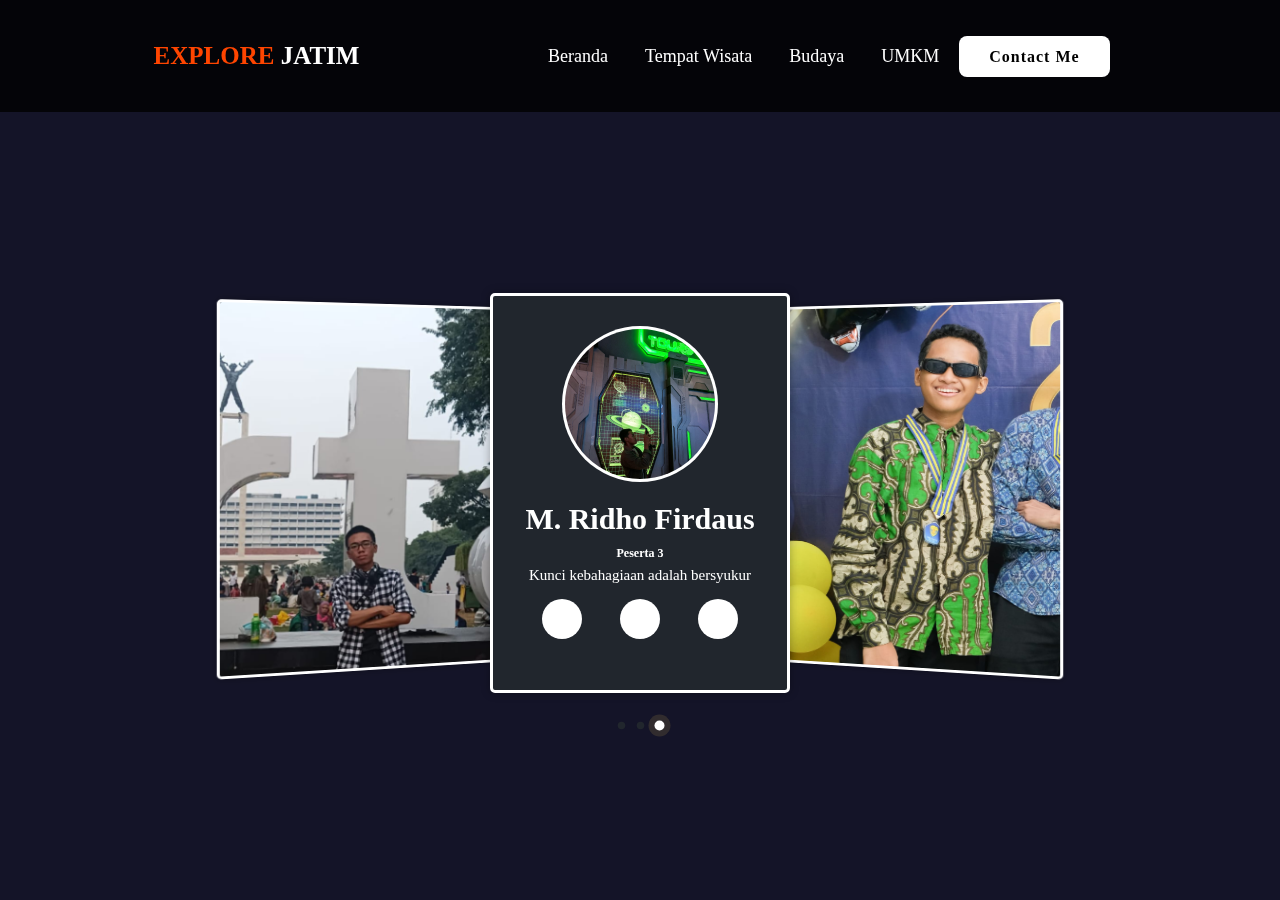
<file: contact.html>
<!DOCTYPE html>
<html lang="en">
<head>
    <meta charset="UTF-8">
    <meta name="viewport" content="width=device-width, initial-scale=1.0">
    <title>Explore JATIM</title>

    <!--Font Awesome CDN-->
    <link rel="stylesheet" href="https://cdnjs.cloudflare.com/ajax/libs/font-awesome/6.5.1/css/all.min.css" integrity="sha512-DTOQO9RWCH3ppGqcWaEA1BIZOC6xxalwEsw9c2QQeAIftl+Vegovlnee1c9QX4TctnWMn13TZye+giMm8e2LwA==" crossorigin="anonymous" referrerpolicy="no-referrer" />

    <link rel="stylesheet" href="contact.css">

</head>
<body>
    
    <div class="slider">

        <input type="radio" name="card" id="c-1">
        <input type="radio" name="card" id="c-2">
        <input type="radio" name="card" id="c-3" checked>


        <div class="cards">

            <label for="c-1" class="item">
                <div class="main_content">
                    <div class="img">
                        <img src="Faiz Informal.jpeg" alt="" data-aos="fade-right">
                    </div>

                    <div class="content">
                        <h1>Faiz Abdillah</h1>
                        <h4>Pesreta 1</h4>
                        <p>Kegagalan adalah awal dari suatu keberhasilan</p>

                        <div class="social">
                            <div class="icon"><a href="https://wa.me/qr/SM7RKH3BS6MNF1"><i class="fa-brands fa-whatsapp" style="--color: #3b5998"></i></a></div>
                            <div class="icon"><a href="https://www.instagram.com/f.abdillah_53/profilecard/?igsh=MXJncWFycWM2aDkxeg=="><i class="fa-brands fa-square-instagram" style="--color: #e14664"></i></a></div>
                            <div class="icon"><a href="https://www.tiktok.com/@faizabdillah959?_t=8qNx1aVjGCY&_r=1"><i class="fa-brands fa-tiktok" style="--color: #00acee"></i></a></div>
                        </div>
                    </div>
                </div>
            </label>

            <label for="c-2" class="item">
                <div class="main_content">
                    <div class="img">
                        <img src="Faith Informal.4.jpeg" alt="">
                    </div>

                    <div class="content" >
                        <h1>Faith Irhab Nabil</h1>
                        <h4>Peserta 2</h4>
                        <p>Tidak ada kerja keras yang sia-sia</p>

                        <div class="social">
                            <div class="icon"><a href="https://wa.me/qr/T6OEON2BXZP7O1"><i class="fa-brands fa-whatsapp" style="--color: #3b5998"></i></a></div>
                            <div class="icon"><a href="https://www.instagram.com/faith_fully_bills/"><i class="fa-brands fa-square-instagram" style="--color: #e14664"></i></a></div>
                            <div class="icon"><a href="https://www.tiktok.com/@mrgofresdan?_t=8qNxWE9wgK8&_r=1"><i class="fa-brands fa-tiktok" style="--color: #00acee"></i></a></div>
                        </div>
                    </div>
                </div>
            </label>

            <label for="c-3" class="item">
                <div class="main_content">
                    <div class="img">
                        <img src="Ridho Informal.jpeg" alt="">
                    </div>

                    <div class="content">
                        <h1>M. Ridho Firdaus</h1>
                        <h4>Peserta 3</h4>
                        <p>Kunci kebahagiaan adalah bersyukur</p>

                        <div class="social">
                            <div class="icon"><a href="https://wa.me/qr/6RFB6A57RDKXC1"><i class="fa-brands fa-whatsapp" style="--color: #3b5998"></i></a></div>
                            <div class="icon"><a href="https://www.instagram.com/ridhofrds_08/profilecard/?igsh=MXFkYTAyNWphNmw1cA=="><i class="fa-brands fa-square-instagram" style="--color: #e14664"></i></a></div>
                            <div class="icon"><a href="https://www.tiktok.com/@meone_1213?_t=8qNwZRiclUH&_r=1"><i class="fa-brands fa-tiktok" style="--color: #00acee"></i></a></div>
                        </div>
                    </div>
                </div>
            </label>
        </div>

        <div class="dots">
            <label for="c-1"></label>
            <label for="c-2"></label>
            <label for="c-3"></label>
        </div>

    </div>
    <header class="header">
        <a class="logo"><span>EXPLORE </span>JATIM</a>
  
        <nav class="navbar">
          <a class="link" href="index.html" style="cursor: pointer; text-decoration: none"
            >Beranda</a
          >
          <a class="link" href="wisata.html" style="cursor: pointer; text-decoration: none"
            >Tempat Wisata</a
          >
          <a class="link" href="budaya.html" style="cursor: pointer; text-decoration: none">Budaya</a>
          <a class="link" href="umkm.html" style="cursor: pointer; text-decoration: none">UMKM</a>
  
          <a href="contact.html" class="contact" style="cursor: pointer; text-decoration: none"
            >Contact Me</a
          >
        </nav>
      </header>

</body>
</html>
</file>
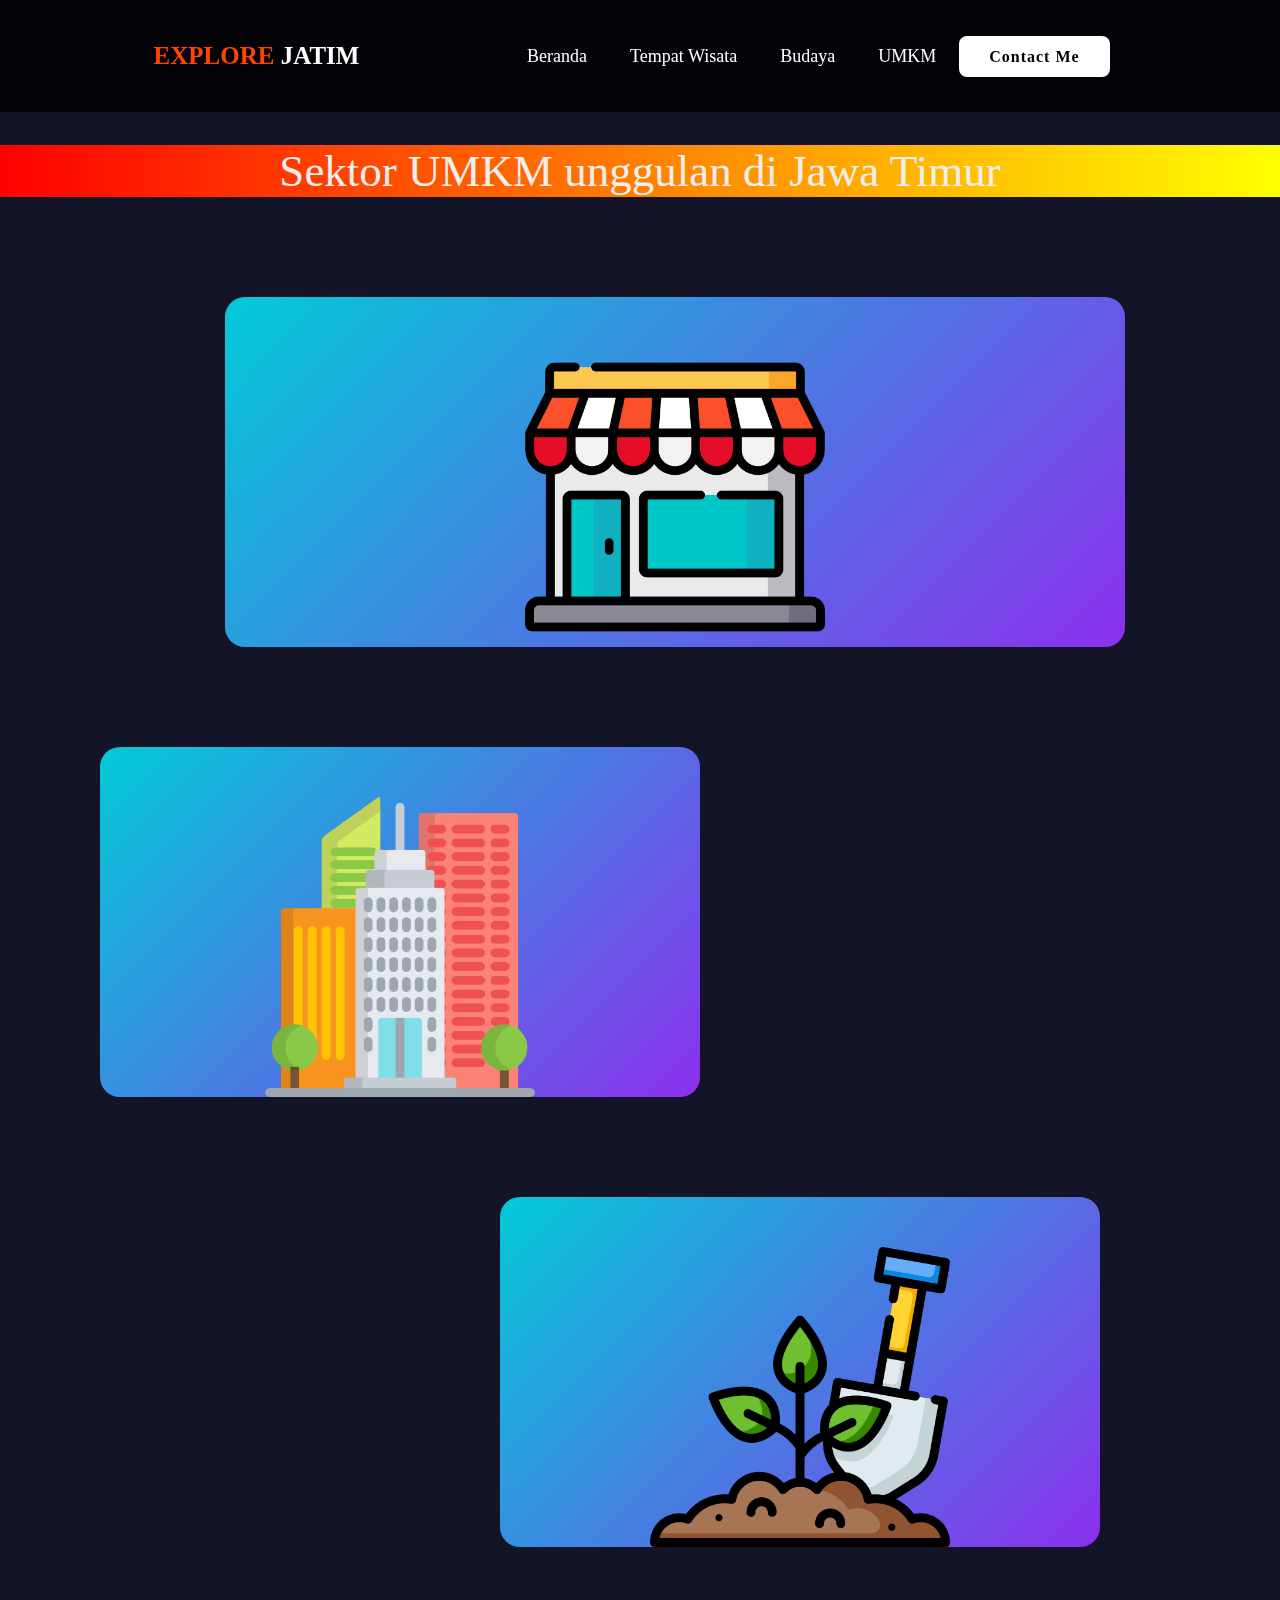
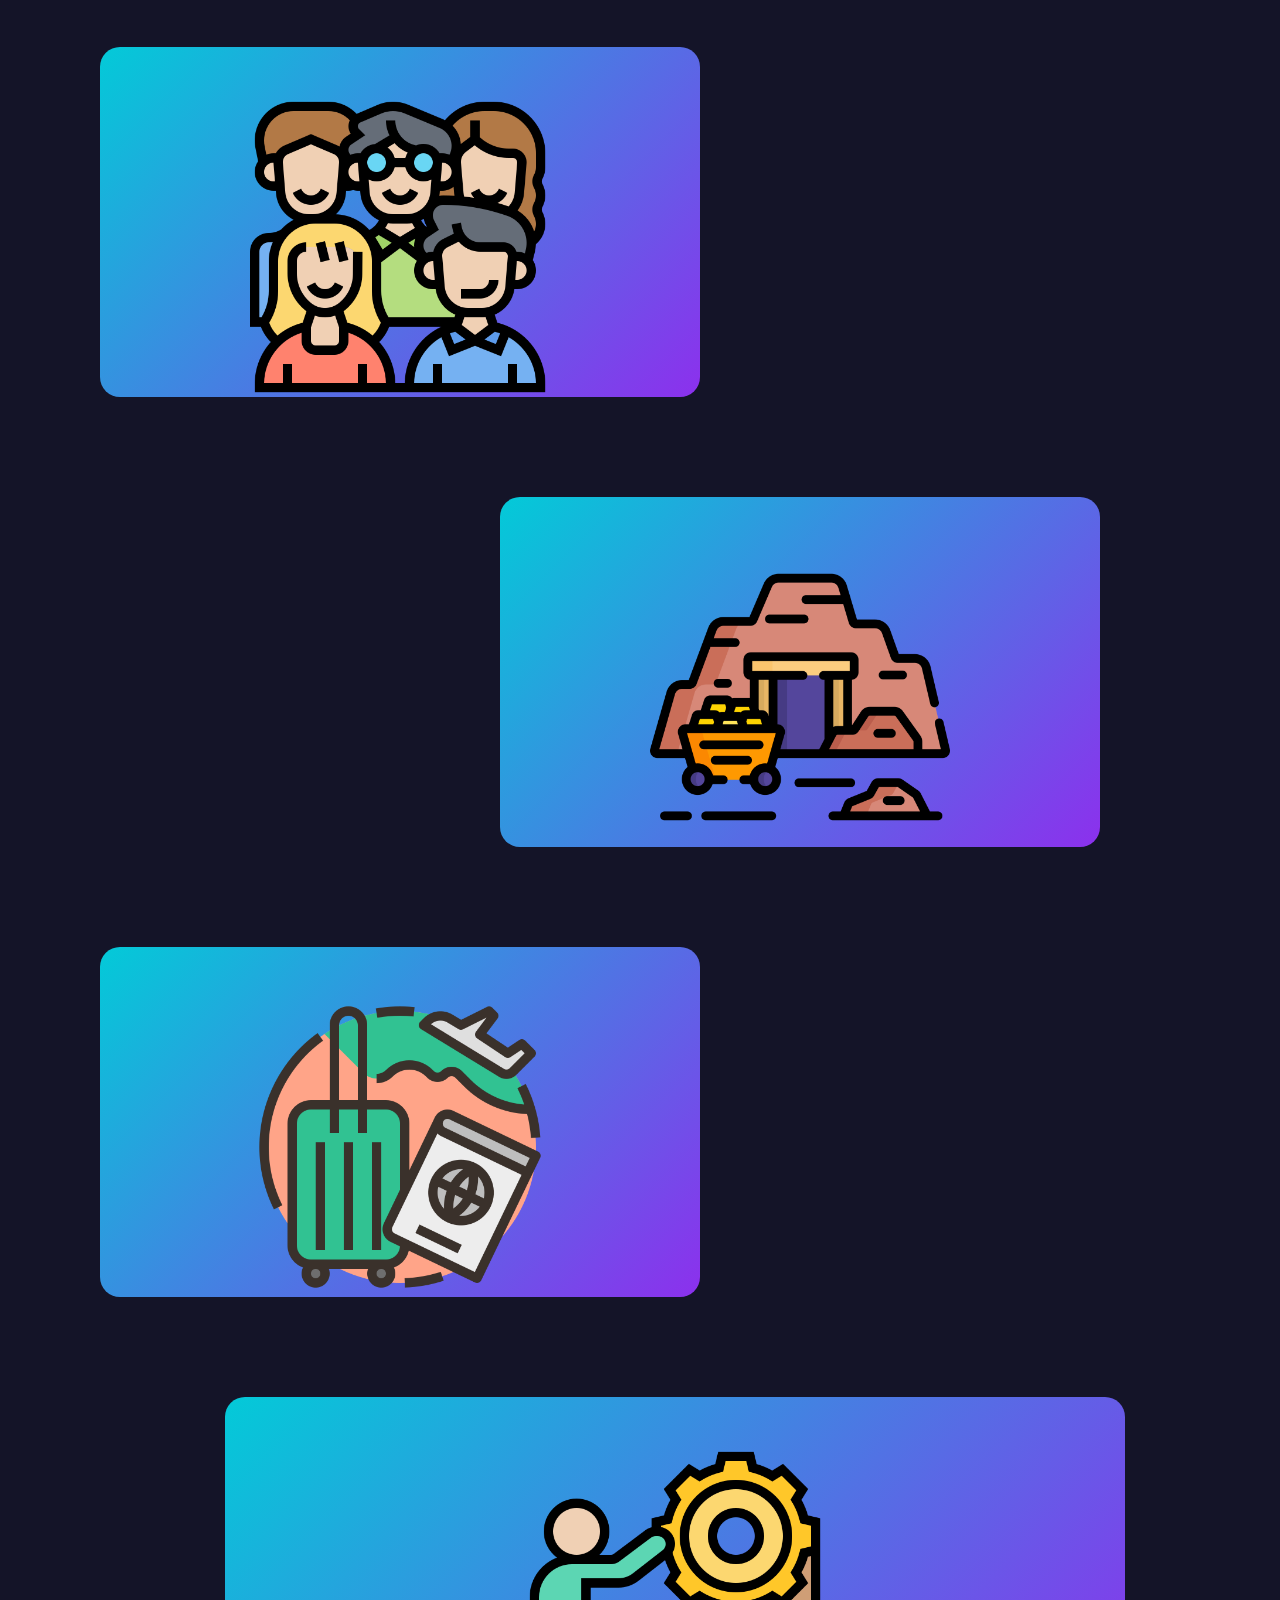
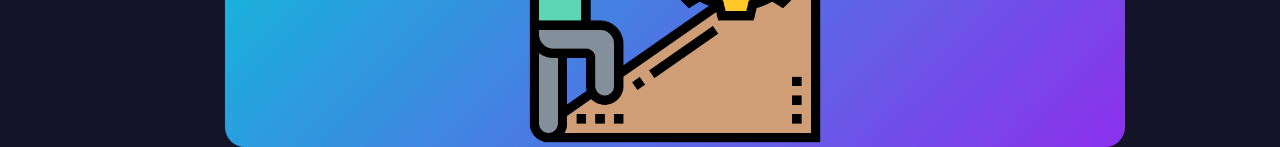
<file: umkm.html>
<!DOCTYPE html>
<html lang="en">
<head>
    <meta charset="UTF-8">
    <meta name="viewport" content="width=device-width, initial-scale=1.0">
    <title>Explore JATIM</title>
    <link rel="stylesheet" href="umkm.css">
</head>
<body>
    <div class="judul">Sektor UMKM unggulan di Jawa Timur</div>
    <header class="header">
        <a class="logo"><span>EXPLORE </span>JATIM</a>
  
        <nav class="navbar">
          <a class="link" href="index.html" style="cursor: pointer; text-decoration: none"
            >Beranda</a
          >
          <a class="link" href="wisata.html" style="cursor: pointer; text-decoration: none"
            >Tempat Wisata</a
          >
          <a class="link" href="budaya.html" style="cursor: pointer; text-decoration: none">Budaya</a>
          <a class="link" href="umkm.html" style="cursor: pointer; text-decoration: none">UMKM</a>
  
          <a href="contact.html" class="contact" style="cursor: pointer; text-decoration: none"
            >Contact Me</a
          >
        </nav>
      </header>

      <div class="card">
        <div class="content">
          <h2>UMKM JAWA TIMUR</h2>
          <P>
            Merujuk tahun-tahun sebelumnya, kontribusi UMKM terhadap PDRB Jawa Timur terus meningkat. <br />
            Di tahun 2020, kontribusi koperasi dan UMKM pada PDRB Jatim ada di angka 57,25% atau <br />
            mencapai Rp 1.316 Trilliun "Saat ini ada sebanyak 1,5 juta pelaku UMKM di Jawa Timur. <br />
            Mereka adalah pendorong lokomotif ekonomi Jatim karena kontribusinya yang signifikan <br />
            pada PDRB Jatim yaitu mencapai 59,18 persen," tegas Endy, Kamis (10/10/2024). <br />
            Memiliki sumber daya alam dan manusia yang potensial, Jawa Timur punya peluang besar <br />
            untuk menjadi provinsi yang maju. Berikut ini 5 sektor bisnis yang sekarang sedang <br />
            berkembang pesat di sana:
          </P>
        </div>
        <img src="store.png" alt="">
      </div>
      <div class="card-dua">
        <div class="content-dua">
          <h2>Infrastuktur</h2>
          <P>
            Pertama ada bidang infrastruktur yang memang selalu memiliki potensi besar <br />
            untuk dikembangkan lebih jauh. Sebagai negara yang gencar melakukan <br />
            pembangunan, Indonesia memang terkenal dengan sektor infrastrukturnya <br />
            yang cukup kuat. Termasuk di provinsi Jawa Timur yang kini juga menjalankan <br />
            banyak jenis proyek pembangunan. Pembangunan berbagai jenis fasilitas <br />
            menjadi salah satu sektor bisnis yang menjanjikan di provinsi ini. Bagi <br />
            kamu yang tertarik untuk berinvestasi atau berkontribusi di bidang properti,<br />
            ini mungkin bisa jadi peluang yang bagus. Tentu saja tetap harus <br />
            diperhatikan jenis proyek infrastruktur yang potensial. 
          </P>
        </div>
        <img src="skyscraper.png" alt="">
      </div>
      <div class="card-tiga">
        <div class="content-tiga">
          <h2>Agribisnis</h2>
          <P>
            Selanjutnya ada bidang agribisnis yang juga cukup berkembang pesat <br />
            di Jawa Timur. Provinsi ini memiliki potensi besar di bidang <br />
            pertanian bahkan beberapa produknya berhasil diekspor ke negara <br />
            lain. Sebut saja ada komoditas minyak sawit dan kopi yang memiliki <br />
            potensi besar dan telah diekspor ke berbagai negara sampai ratusan <br />
            ton banyaknya. Berbagai jenis tanaman pangan dari Jawa Timur juga <br />
            populer diedarkan ke berbagai wilayah. Sektor bisnis ini akan terus <br />
            berkembang mengingat produk pertanian pasti akan selalu dibutuhkan. <br />
            Sangat layak dijadikan sebagai 
          </P>
        </div>
        <img src="gardening.png" alt="">
      </div>
      <div class="card-empat">
        <div class="content-empat">
          <h2>Sumber Daya Manusia</h2>
          <P>
            Sektor bisnis di Jawa Timur yang juga tak kalah menjanjikan adalah <br />
            sumber daya manusia atau SDM. Bidang bisnis ini memang seolah <br />
            tidak ada matinya, karena akan selalu dibutuhkan dari waktu <br />
            ke waktu. Ditambah lagi Jawa Timur memiliki banyak penduduk yang <br />
            potensial dan kompeten di bidangnya masing-masing. SDM dari Jawa <br />
            Timur memiliki kualitas dan kemampuan bersaing yang cukup tinggi. <br />
            Bukan hal yang aneh jika SDM dari provinsi ini bisa berkembang <br />
            di perusahaan besar. Bahkan tidak sedikit yang bisa menjangkau <br />
            perusahaan luar negeri berkat kompetensi yang dimiliki. 
          </P>
        </div>
        <img src="ancestors.png" alt="">
      </div>
      <div class="card-lima">
        <div class="content-lima">
          <h2>Minyak dan Gas</h2>
          <P>
            Jawa Timur juga menjadi salah satu provinsi yang memiliki potensi <br />
            besar di sektor energi minyak dan gas. Salah satunya ditunjukkan <br />
            oleh keberadaan PT Petrogas Jatim Utama yang beroperasi di sana. <br />
            Tentu saja ini menjadi peluang bisnis yang menjanjikan mengingat <br />
            energi minyak dan gas akan selalu dibutuhkan oleh masyarakat dunia. 
          </P>
        </div>
        <img src="mine.png" alt="">
      </div>
      <div class="card-enam">
        <div class="content-enam">
          <h2>Pariwisata</h2>
          <P>
            Sektor bisnis berkembang lainnya yang juga dianggap potensial <br />
            di Jawa Timur adalah pariwisata. Bisa dilihat sendiri bahwa <br />
            pariwisata di Jawa Timur memang potensial dan bisa berkembang <br />
            lebih pesat. Banyak lokasi wisata di sana yang bisa dioptimalkan <br />
            untuk menarik wisatawan baik lokal maupun internasional. Mulai <br />
            dari objek wisata alam maupun buatan yang dikembangkan oleh <br />
            pihak tertentu.
          </P>
        </div>
        <img src="travel-and-tourism.png" alt="">
      </div>
      <div class="card-tujuh">
        <div class="content-tujuh">
          <h2>Tantangan UMKM</h2>
          <P>
            Pemilik usaha seringkali kurang literasi digital, dan tidak semua daerah di Indonesia memiliki <br />
            akses internet yang memadai. memiliki akses internet yang memadai. Kemudian, hambatan lain  <br />
            adalah modal, yang membuat banyak UMKM tidak mau berinvestasi pada teknologi. Banyak UMKM <br />
            yang masih berjalan dengan modal yang cukup terbatas karena mereka tidak mampu membeli <br />
            peralatan atau software yang dibutuhkan. Padahal, investasi dalam teknologi digital dapat <br />
            memampukan UMKM berkembang lebih produktif dan mempertahankan daya saingnya di pasar <br />
            yang semakin ketat. Namun, dari sisi pemerintah, sudah banyak program bantuan dan pelatihan <br />
            untuk mendorong digitalisasi pelaku UMKM. Salah satunya program Digitalisasi UMKM dan <br />
            pelatihan Go Digital telah dibuat untuk menaikkan "skill" digital pelaku UMKM. <br />
            Namun, karena beberapa alasan, program tersebut mungkin belum optimal, terutama di <br />
            daerah-daerah dengan infrastruktur digital yang terbatas.
          </P>
        </div>
        <img src="challenges.png" alt="">
      </div>
</body>
</html>
</file>
<file: contact.css>
body{
    margin: 0;
    background: #bcb9b9;
    font-family: sans-serif;
    display: flex;
    align-items: center;
    min-height: 100vh;
    overflow-x: hidden;
    padding: 0;
}

.slider{
    width: 100%;
}

.slider input{
    display: none;
}

.cards{
    display: flex;
    justify-content: center;
    align-items: center;
    position: relative;
    min-height: 250px;
    perspective: 1000px;
    margin-top: 8rem;
}

.cards .item{
    width: 300px;
    height: 400px;
    border-radius: 5px;
    background-color: #21262d;
    color: #fff;
    position: absolute;
    top: 0;
    text-align: center;
    box-sizing: border-box;
    user-select: none;
    cursor: pointer;
    box-shadow: 0 0 10px rgba(0,0,0,0.3);
    transition: transform 0.4s;
    border: 3px solid #fff;
    overflow: hidden;
}

.cards .item .main_content{
    width: 100%;
}

.cards .item .main_content .img{
    width: 100%;
    height: 100%;
}

.cards .item .main_content .img img{
    width: 100%;
    height: 100%;
    object-fit: cover;
}

.cards .item .main_content .content{
    display: none;
}

.cards .item .main_content .content h1{
    font-size: 30px;
    color: #fff;
}

.cards .item .main_content .content h4,
.cards .item .main_content .content p{
    margin-top: -10px;
}

.cards .item .main_content .content p{
    font-size: 15px;
    font-weight: 300;
}

.cards .item .main_content .content .social{
    display: flex;
    justify-content: space-around;
    align-items: center;
}

.content .social .icon{
    width: 40px;
    height: 40px;
    background: #fff;
    border-radius: 50%;
    display: flex;
    justify-content: center;
    align-items: center;
}

.content .social .icon i{
    color: #000;
    font-size: 22px;
    transition: 0.5s;
}

.content .social .icon:hover i{
    color: var(--color);
}


.dots {
    display: flex;
    justify-content: center;
    align-items: center;
}

.dots label{
    height: 5px;
    width: 5px;
    border-radius: 50%;
    background-color: #21262d;
    cursor: pointer;
    margin: 7px;
    transition-duration: 0.2s;
    margin-top: 180px;
}



#c-1:checked ~ .dots label[for="c-1"],
#c-2:checked ~ .dots label[for="c-2"],
#c-3:checked ~ .dots label[for="c-3"]{
    transform: scale(2);
    background-color: #fff;
    box-shadow: 0px 0px 0px 3px #342f2fe6;
}

#c-1:checked ~ .dots label[for="c-2"],
#c-2:checked ~ .dots label[for="c-1"],
#c-2:checked ~ .dots label[for="c-3"],
#c-3:checked ~ .dots label[for="c-2"],
#c-3:checked ~ .dots label[for="c-1"],
#c-1:checked ~ .dots label[for="c-3"]{
    transform: scale(1.5);
}

#c-1:checked ~ .cards label[for="c-3"],
#c-2:checked ~ .cards label[for="c-1"],
#c-3:checked ~ .cards label[for="c-2"]{
    transform: translate3d(600px, 0, -180px) rotateY(-25deg);
    z-index: 2;
}

#c-1:checked ~ .cards label[for="c-2"],
#c-2:checked ~ .cards label[for="c-3"],
#c-3:checked ~ .cards label[for="c-1"]{
    transform: translate3d(300px, 0, -90px) rotateY(-15deg);
    z-index: 3;
}

#c-2:checked ~ .cards label[for="c-1"],
#c-3:checked ~ .cards label[for="c-2"],
#c-1:checked ~ .cards label[for="c-3"]{
    transform: translate3d(-300px, 0, -90px) rotateY(15deg);
    z-index: 3;
}

#c-3:checked ~ .cards label[for="c-1"],
#c-4:checked ~ .cards label[for="c-2"],
#c-5:checked ~ .cards label[for="c-3"],
#c-2:checked ~ .cards label[for="c-5"],
#c-1:checked ~ {
    transform: translate3d(-600px, 0, -180px) rotateY(25deg);
}

#c-1:checked ~ .cards label[for="c-1"],
#c-2:checked ~ .cards label[for="c-2"],
#c-3:checked ~ .cards label[for="c-3"]{
    z-index: 4;
    padding: 30px;
}

#c-1:checked ~ .cards label[for="c-1"] .main_content .img,
#c-2:checked ~ .cards label[for="c-2"] .main_content .img,
#c-3:checked ~ .cards label[for="c-3"] .main_content .img{
    margin: auto;
    width: 150px;
    height: 150px;
    background: #fff;
    padding: 3px;
    border-radius: 50%;
}


#c-1:checked ~ .cards label[for="c-1"] .main_content .img img,
#c-2:checked ~ .cards label[for="c-2"] .main_content .img img,
#c-3:checked ~ .cards label[for="c-3"] .main_content .img img{
    width: 150px;
    height: 150px;
    border-radius: 50%;
    object-fit: cover;
}

#c-1:checked ~ .cards label[for="c-1"] .main_content .content,
#c-2:checked ~ .cards label[for="c-2"] .main_content .content,
#c-3:checked ~ .cards label[for="c-3"] .main_content .content{
    display: block;
}

@import url("https://fonts.googleapis.com/css2?family=Poppins:ital,wght@0,100;0,200;0,300;0,400;0,500;0,600;0,700;0,800;0,900;1,100;1,200;1,300;1,400;1,500;1,600;1,700;1,800;1,900&display=swap");

body {
  margin: 0;
  background-color: #141428;
  color: #eee;
  font-family: Poppins;
  font-size: 12px;
}

a {
  text-decoration: none;
}
.button {
  width: 100%;
  text-align: center;
  position: absolute;
  bottom: 20px;
}

.button button {
  width: 40px;
  height: 35px;
  border-radius: 8px;
  border: none;
  cursor: pointer;
  margin: 0 5px;
  border: 1px solid #000;
  transition: 0.3s;
}

.button button:hover {
  background: #ababab;
  color: #fff;
}

.header {
  position: fixed;
  top: 0;
  left: 0;
  width: 100%;
  padding: 42px 12%;
  background-color: rgba(0, 0, 0, 0.8);
  backdrop-filter: blur(10px);
  display: flex;
  justify-content: space-between;
  align-items: center;
  z-index: 100;
  font-family: "Times New Roman", Times, serif;

}
.logo {
  font-size: 25px;
  color: white;
  font-weight: 600;
  transition: 0, 3s ease;
  transition: 0.5s ease;
  font-family: "Times New Roman", Times, serif;
}
.logo:hover {
  color: orangered;
  text-shadow: 0 0 25px orangered, 0 0 50px orangered;
  transform: scale(1.1);
}

span {
  color: orangered;
}

.navbar {
  margin-left: 0;
  margin-right: 24px;

}

.navbar .link {
  position: relative;
  font-size: 18px;
  color: white;
  font-weight: 500;
  margin: 0 17px;
  border-bottom: 3px solid transparent;
  padding: 5px 0;
  transition: 0.3s ease;
}

.navbar .link::before {
  content: '';
  background-color: #c21b1b;
  height: 1.3px;
  width: 0;
  position: absolute;
  bottom: 0;
  transition: .8s;
}

.navbar .link:last-child::before {
  background-color: none !important;
}

.navbar .link:hover::before {
  width: 100%;
  
}

.navbar .link :active {
  color: orangered;
  border-bottom: 3px solid orangered;
}


.navbar .contact {
  padding: 10px 28px;
  background-color: white;
  color: black;
  border: 2px solid transparent;
  border-radius: 8px;
  font-size: 16px;
  letter-spacing: 1px;
  font-weight: 600;
  transition: 0.3s ease;
  margin-right: 300px;

}

.contact:hover {
  background-color: orangered;
  box-shadow: 0 0 25px orangered;
  color: white;
}
</file>
<file: umkm.css>
@import url("https://fonts.googleapis.com/css2?family=Poppins:ital,wght@0,100;0,200;0,300;0,400;0,500;0,600;0,700;0,800;0,900;1,100;1,200;1,300;1,400;1,500;1,600;1,700;1,800;1,900&display=swap");

body {
  margin: 0;
  background-color: #141428;
  color: #eee;
  font-family: Poppins;
  font-size: 12px;
}

a {
  text-decoration: none;
}
.button {
  width: 100%;
  text-align: center;
  position: absolute;
  bottom: 20px;
}

.button button {
  width: 40px;
  height: 35px;
  border-radius: 8px;
  border: none;
  cursor: pointer;
  margin: 0 5px;
  border: 1px solid #000;
  transition: 0.3s;
}

.button button:hover {
  background: #ababab;
  color: #fff;
}

.header {
  position: fixed;
  top: 0;
  left: 0;
  width: 100%;
  padding: 42px 12%;
  background-color: rgba(0, 0, 0, 0.8);
  backdrop-filter: blur(10px);
  display: flex;
  justify-content: space-between;
  align-items: center;
  z-index: 100;
  font-family: "Times New Roman", Times, serif;

}
.logo {
  font-size: 25px;
  color: white;
  font-weight: 600;
  transition: 0, 3s ease;
  transition: 0.5s ease;
  font-family: "Times New Roman", Times, serif;
}
.logo:hover {
  color: orangered;
  text-shadow: 0 0 25px orangered, 0 0 50px orangered;
  transform: scale(1.1);
}

span {
  color: orangered;
}

.navbar {
  margin-left: 0;
  margin-right: 24px;
}

.navbar .link {
  position: relative;
  font-size: 18px;
  color: white;
  font-weight: 500;
  margin: 0 20px;
  padding: 5px 0;
  transition: 0.3s ease;
}

.navbar .link::before {
  content: '';
  background-color: #c21b1b;
  height: 1.3px;
  width: 0;
  position: absolute;
  bottom: 0;
  transition: .8s;
}

.navbar .link:last-child::before {
  background-color: none !important;
}

.navbar .link:hover::before {
  width: 100%;
}

.navbar .link:active {
  color: orangered;
  border-bottom: 3px solid orangered;
}

.navbar .contact {
  padding: 10px 28px;
  background-color: white;
  color: black;
  border: 2px solid transparent;
  border-radius: 8px;
  font-size: 16px;
  letter-spacing: 1px;
  font-weight: 600;
  transition: 0.3s ease;
  margin-right: 300px;

}

.contact:hover {
  background-color: orangered;
  box-shadow: 0 0 25px orangered;
  color: white;
}

.judul {
  content: 'pp';
  background: linear-gradient(to right, red, yellow);
  font-size: 45px;
  margin-top: 145px;
  font: bold;
  bottom: 0;
  left: 0;
  font-family: 'Times New Roman', Times, serif;
  text-align: center;
} 

.card {
  position: relative;
  width: 900px;
  height: 350px;
  left: 225px;
  top: 100px;
  display: flex;
  justify-content: flex-start;
  align-items: center;
  border-radius: 20px;
  background: linear-gradient(135deg, #03cad8, #8c30ed);
}

.card img {
  position: absolute;
  bottom: 0;
  left: 50%;
  transform: translateX(-50%);
  height: 300px;
  transition: 0.5s;
}

.card:hover img {
  left: 90%;
  height: 350px;
}

.card .content {
  position: relative;
  width: 80%;
  left: 20%;
  padding: 20px 20px 20px 40px;
  transition: 0.5s;
  opacity: 0;
  visibility: hidden;
}

.card:hover .content {
  left: 0%;
  opacity: 1;
  visibility: visible;
}

.card .content h2 {
  color: #FF6500;
  text-transform: uppercase;
  font-size: 2.2rem;
  line-height: 1.5rem;
}

.card .content p {
  color: white;
  padding-left: 2px;
}

.card .content a {
  position: relative;
  display: inline-block;
  background: white;
  font-size: 12px;
  padding: 10px 20px;
  margin-top: 10px;
  border-radius: 10px;
  text-decoration: none;
  color: #000;
}

.card-dua {
  position: relative;
  width: 600px;
  height: 350px;
  left: 100px;
  top: 200px;
  display: flex;
  justify-content: flex-start;
  align-items: center;
  border-radius: 20px;
  background: linear-gradient(135deg, #03cad8, #8c30ed);
}

.card-dua img {
  position: absolute;
  bottom: 0;
  left: 50%;
  transform: translateX(-50%);
  height: 300px;
  transition: 0.5s;
}

.card-dua:hover img {
  left: 110%;
  height: 350px;
  
}

.card-dua .content-dua {
  position: relative;
  width: 80%;
  left: 20%;
  padding: 20px 20px 20px 40px;
  transition: 0.5s;
  opacity: 0;
  visibility: hidden;
}

.card-dua:hover .content-dua {
  left: 0%;
  opacity: 1;
  visibility: visible;
}

.card-dua .content-dua h2 {
  color: #FF6500;
  text-transform: uppercase;
  font-size: 2.2rem;
  line-height: 1.5rem;
}

.card-dua .content-dua p {
  color: white;
  padding-left: 2px;
}

.card-dua .content-dua a {
  position: relative;
  display: inline-block;
  background: white;
  font-size: 12px;
  padding: 10px 20px;
  margin-top: 10px;
  border-radius: 10px;
  text-decoration: none;
  color: #000;
}

.card-tiga {
  position: relative;
  width: 600px;
  height: 350px;
  left: 500px;
  top: 300px;
  display: flex;
  justify-content: flex-start;
  align-items: center;
  border-radius: 20px;
  background: linear-gradient(135deg, #03cad8, #8c30ed);
}

.card-tiga img {
  position: absolute;
  bottom: 0;
  left: 50%;
  transform: translateX(-50%);
  height: 300px;
  transition: 0.5s;
}

.card-tiga:hover img {
  left: 110%;
  height: 350px;
}

.card-tiga .content-tiga {
  position: relative;
  width: 80%;
  left: 20%;
  padding: 20px 20px 20px 40px;
  transition: 0.5s;
  opacity: 0;
  visibility: hidden;
}

.card-tiga:hover .content-tiga {
  left: 0%;
  opacity: 1;
  visibility: visible;
}

.card-tiga .content-tiga h2 {
  color: #FF6500;
  text-transform: uppercase;
  font-size: 2.2rem;
  line-height: 1.5rem;
}

.card-tiga .content-tiga p {
  color: white;
  padding-left: 2px;
}

.card-tiga .content-tiga a {
  position: relative;
  display: inline-block;
  background: white;
  font-size: 12px;
  padding: 10px 20px;
  margin-top: 10px;
  border-radius: 10px;
  text-decoration: none;
  color: #000;
}

.card-empat {
  position: relative;
  width: 600px;
  height: 350px;
  left: 100px;
  top: 400px;
  display: flex;
  justify-content: flex-start;
  align-items: center;
  border-radius: 20px;
  background: linear-gradient(135deg, #03cad8, #8c30ed);
}

.card-empat img {
  position: absolute;
  bottom: 0;
  left: 50%;
  transform: translateX(-50%);
  height: 300px;
  transition: 0.5s;
}

.card-empat:hover img {
  left: 110%;
  height: 350px;
  
}

.card-empat .content-empat {
  position: relative;
  width: 80%;
  left: 20%;
  padding: 20px 20px 20px 40px;
  transition: 0.5s;
  opacity: 0;
  visibility: hidden;
}

.card-empat:hover .content-empat {
  left: 0%;
  opacity: 1;
  visibility: visible;
}

.card-empat .content-empat h2 {
  color: #FF6500;
  text-transform: uppercase;
  font-size: 2.2rem;
  line-height: 1.5rem;
}

.card-empat .content-empat p {
  color: white;
  padding-left: 2px;
}

.card-empat .content-empat a {
  position: relative;
  display: inline-block;
  background: white;
  font-size: 12px;
  padding: 10px 20px;
  margin-top: 10px;
  border-radius: 10px;
  text-decoration: none;
  color: #000;
}

.card-lima {
  position: relative;
  width: 600px;
  height: 350px;
  left: 500px;
  top: 500px;
  display: flex;
  justify-content: flex-start;
  align-items: center;
  border-radius: 20px;
  background: linear-gradient(135deg, #03cad8, #8c30ed);
}

.card-lima img {
  position: absolute;
  bottom: 0;
  left: 50%;
  transform: translateX(-50%);
  height: 300px;
  transition: 0.5s;
}

.card-lima:hover img {
  left: 110%;
  height: 350px;
}

.card-lima .content-lima {
  position: relative;
  width: 80%;
  left: 20%;
  padding: 20px 20px 20px 40px;
  transition: 0.5s;
  opacity: 0;
  visibility: hidden;
}

.card-lima:hover .content-lima {
  left: 0%;
  opacity: 1;
  visibility: visible;
}

.card-lima .content-lima h2 {
  color: #FF6500;
  text-transform: uppercase;
  font-size: 2.2rem;
  line-height: 1.5rem;
}

.card-lima .content-lima p {
  color: white;
  padding-left: 2px;
}

.card-lima .content-lima a {
  position: relative;
  display: inline-block;
  background: white;
  font-size: 12px;
  padding: 10px 20px;
  margin-top: 10px;
  border-radius: 10px;
  text-decoration: none;
  color: #000;
}

.card-enam {
  position: relative;
  width: 600px;
  height: 350px;
  left: 100px;
  top: 600px;
  display: flex;
  justify-content: flex-start;
  align-items: center;
  border-radius: 20px;
  background: linear-gradient(135deg, #03cad8, #8c30ed);
}

.card-enam img {
  position: absolute;
  bottom: 0;
  left: 50%;
  transform: translateX(-50%);
  height: 300px;
  transition: 0.5s;
}

.card-enam:hover img {
  left: 110%;
  height: 350px;
  
}

.card-enam .content-enam {
  position: relative;
  width: 80%;
  left: 20%;
  padding: 20px 20px 20px 40px;
  transition: 0.5s;
  opacity: 0;
  visibility: hidden;
}

.card-enam:hover .content-enam {
  left: 0%;
  opacity: 1;
  visibility: visible;
}

.card-enam .content-enam h2 {
  color: #FF6500;
  text-transform: uppercase;
  font-size: 2.2rem;
  line-height: 1.5rem;
}

.card-enam .content-enam p {
  color: white;
  padding-left: 2px;
}

.card-enam .content-enam a {
  position: relative;
  display: inline-block;
  background: white;
  font-size: 12px;
  padding: 10px 20px;
  margin-top: 10px;
  border-radius: 10px;
  text-decoration: none;
  color: #000;
}

.card-tujuh {
  position: relative;
  width: 900px;
  height: 350px;
  left: 225px;
  top: 700px;
  display: flex;
  justify-content: flex-start;
  align-items: center;
  border-radius: 20px;
  background: linear-gradient(135deg, #03cad8, #8c30ed);
}

.card-tujuh img {
  position: absolute;
  bottom: 0;
  left: 50%;
  transform: translateX(-50%);
  height: 300px;
  transition: 0.5s;
}

.card-tujuh:hover img {
  left: 90%;
  height: 350px;
}

.card-tujuh .content-tujuh {
  position: relative;
  width: 80%;
  left: 20%;
  padding: 20px 20px 20px 40px;
  transition: 0.5s;
  opacity: 0;
  visibility: hidden;
}

.card-tujuh:hover .content-tujuh {
  left: 0%;
  opacity: 1;
  visibility: visible;
}

.card-tujuh .content-tujuh h2 {
  color: #FF6500;
  text-transform: uppercase;
  font-size: 2.2rem;
  line-height: 1.5rem;
}

.card-tujuh .content-tujuh p {
  color: white;
  padding-left: 2px;
}

.card-tujuh .content-tujuh a {
  position: relative;
  display: inline-block;
  background: white;
  font-size: 12px;
  padding: 10px 20px;
  margin-top: 10px;
  border-radius: 10px;
  text-decoration: none;
  color: #000;
}
</file>
